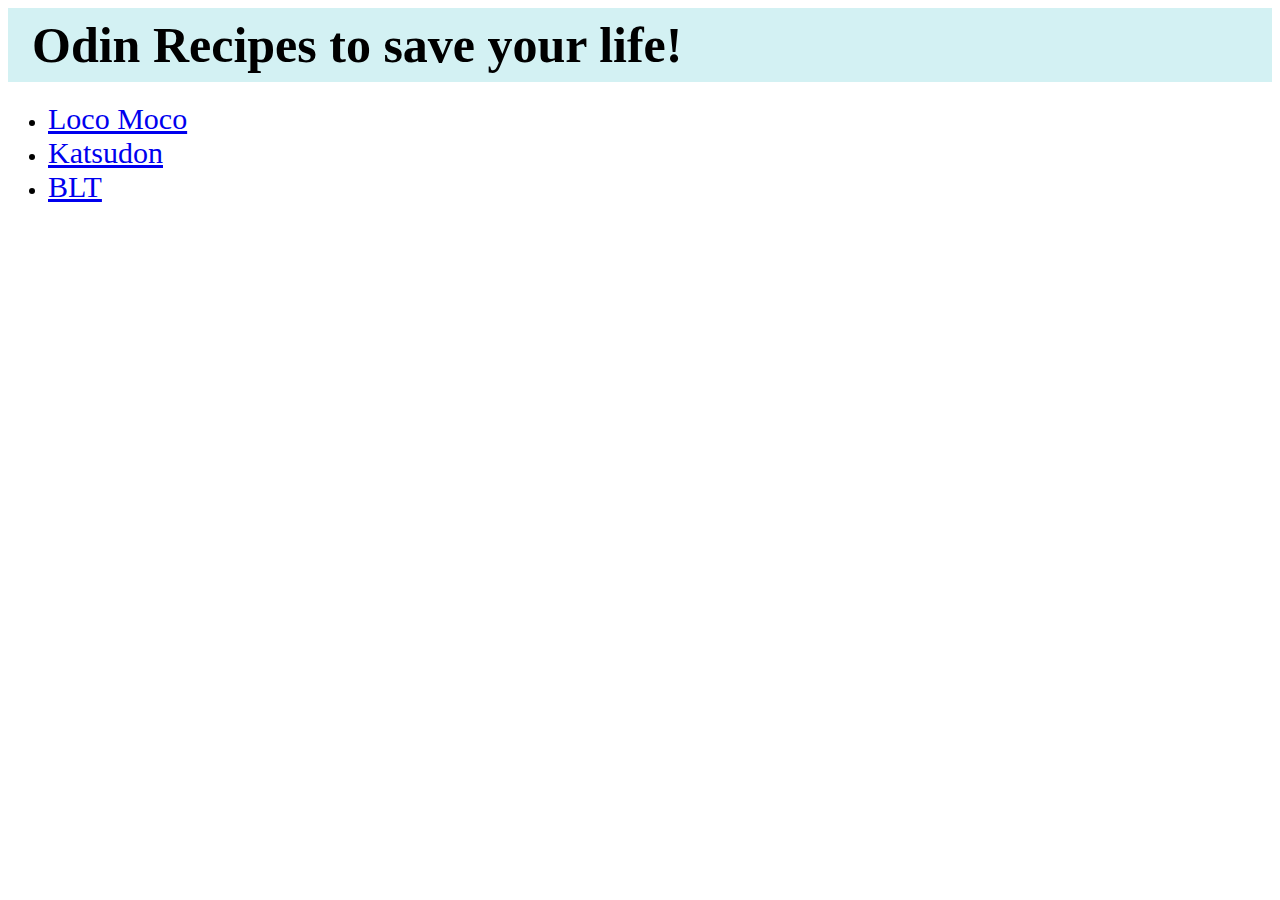
<file: index.html>
<!DOCTYPE html>
<html lang="en">
<head>
    <meta charset="UTF-8">
    <title>Seger's Odin Recipes</title>
    <link rel="stylesheet" href="style.css">
</head>
<body>
    <h1>Odin Recipes to save your life!</h1>
    
    <ul>
        <li><a href="recipes/locomoco.html" class="homepage_links">Loco Moco</a></li>
        <li><a href="recipes/katsudon.html" class="homepage_links">Katsudon</a></li>
        <li><a href="recipes/blt.html" class=homepage_links>BLT</a></li>
    </ul>
</body>
</html>
</file>
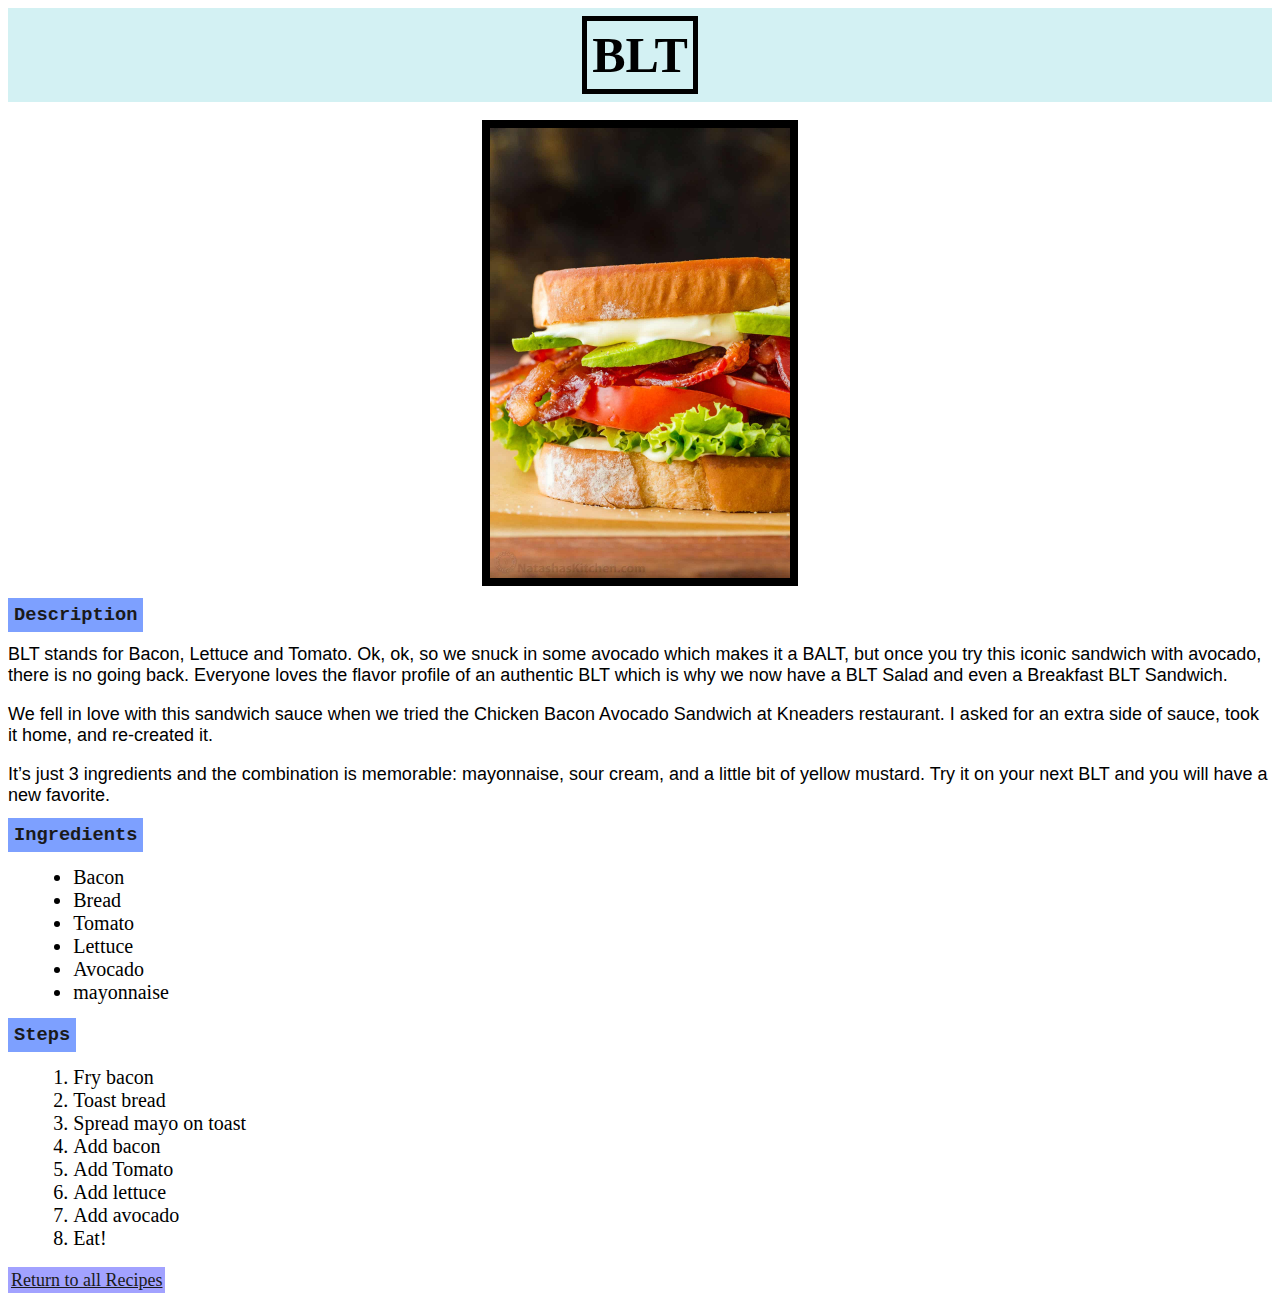
<file: recipes/blt.html>
<!DOCTYPE html>
<html lang="en">
<head>
    <meta charset="UTF-8">
    <title>BLT</title>
    <link rel="stylesheet" href="style.css" />
</head>
<body>
    <h1><span class="title-highlight">BLT</span></h1>

    <p><img src="./img/BLT.jpg" alt="Finished BLT" height="400" width="300"></p>

    <h3>Description</h3>

    <p>BLT stands for Bacon, Lettuce and Tomato. Ok, ok, so we snuck in some avocado which makes it a BALT, but once you try this iconic sandwich with avocado, there is no going back. Everyone loves the flavor profile of an authentic BLT which is why we now have a BLT Salad and even a Breakfast BLT Sandwich.</p>

    <p>We fell in love with this sandwich sauce when we tried the Chicken Bacon Avocado Sandwich at Kneaders restaurant. I asked for an extra side of sauce, took it home, and re-created it.</p>

    <p>It’s just 3 ingredients and the combination is memorable: mayonnaise, sour cream, and a little bit of yellow mustard. Try it on your next BLT and you will have a new favorite.</p>

    <h3>Ingredients</h3>

    <ul>
        <li>Bacon</li>
        <li>Bread</li>
        <li>Tomato</li>
        <li>Lettuce</li>
        <li>Avocado</li>
        <li>mayonnaise</li>
    </ul>

    <h3>Steps</h3>

    <ol>
        <li>Fry bacon</li>
        <li>Toast bread</li>
        <li>Spread mayo on toast</li>
        <li>Add bacon</li>
        <li>Add Tomato</li>
        <li>Add lettuce</li>
        <li>Add avocado</li>
        <li>Eat!</li>
    </ol>

    <a href="../index.html" class="return-button">Return to all Recipes</a>
</body>
</html>
</file>
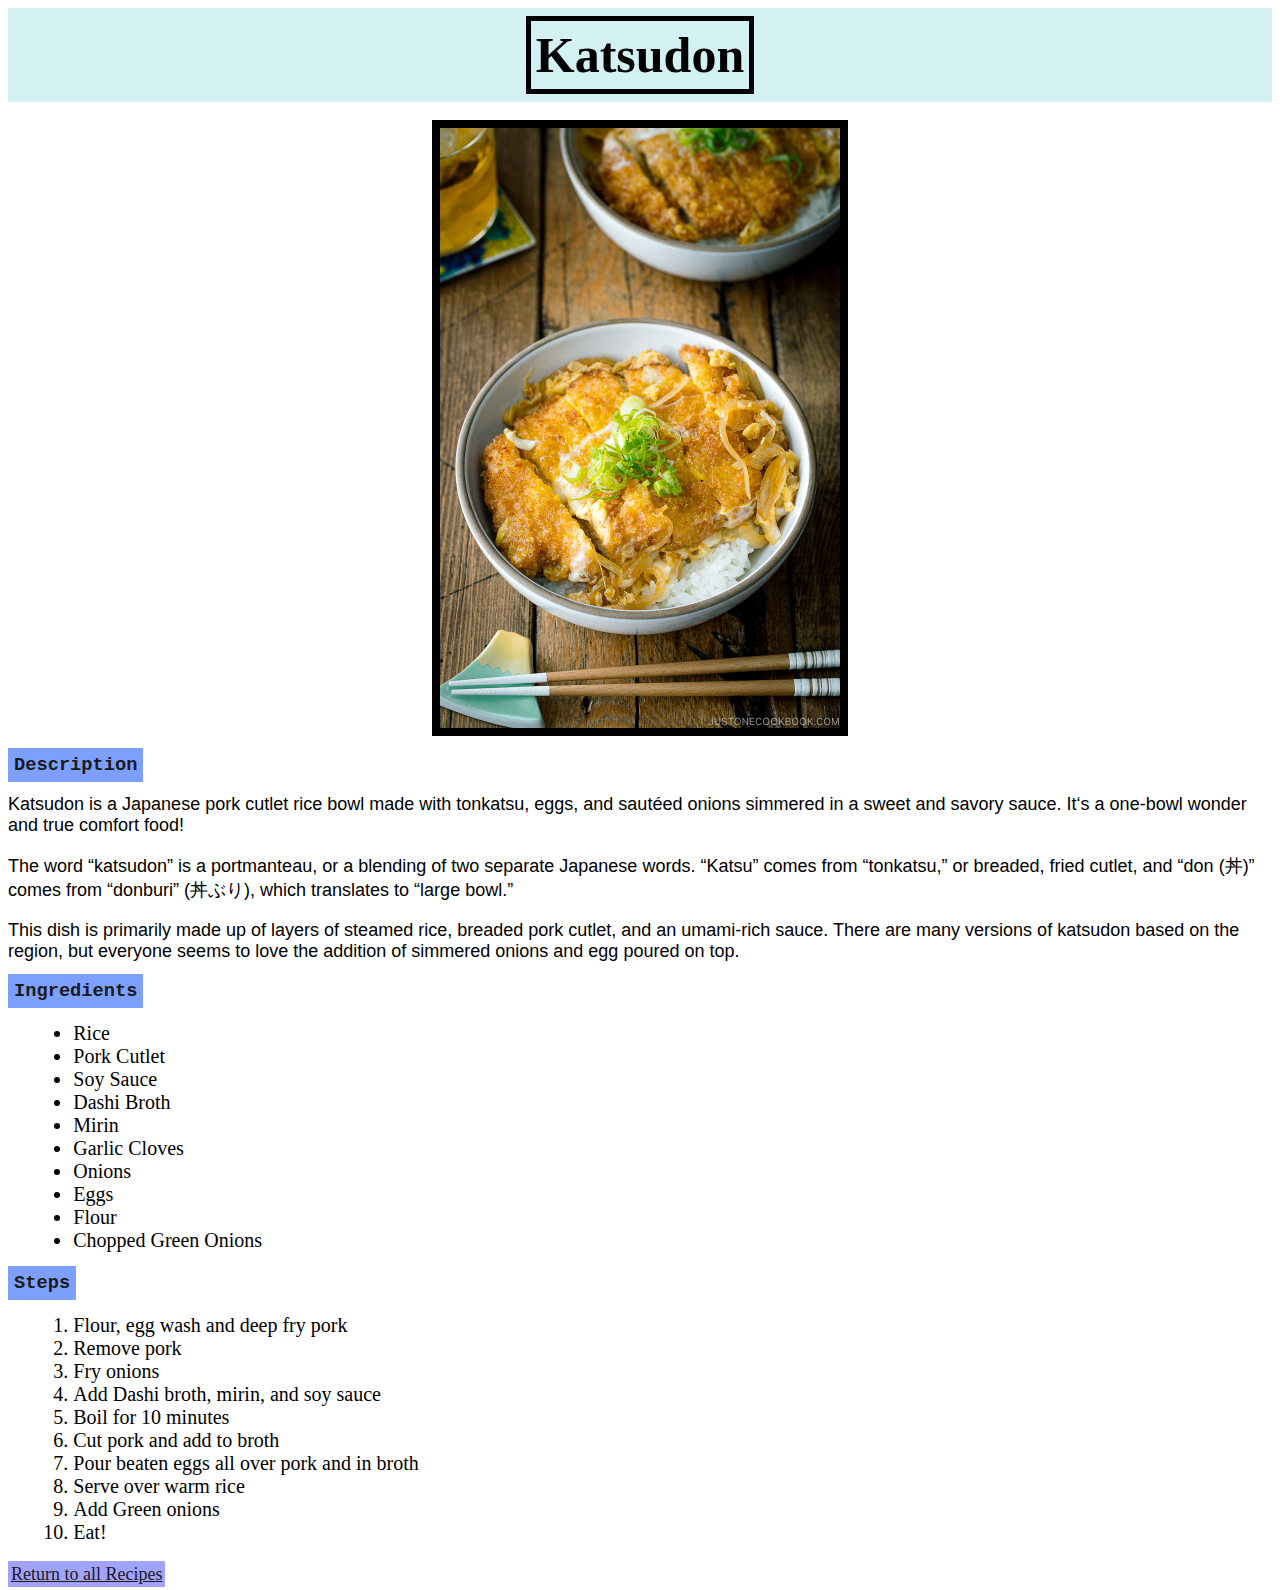
<file: recipes/katsudon.html>
<!DOCTYPE html>
<html lang="en">
<head>
    <meta charset="UTF-8">
    <title>Katsudon</title>
    <link rel="stylesheet" href="style.css" />
</head>
<body>
    <h1><span class="title-highlight">Katsudon</span></h1>

    <p><img src="./img/Katsudon.jpg" alt="Finished Katsudon" height="600" width="400"></p>

    <h3>Description</h3>

    <p>Katsudon is a Japanese pork cutlet rice bowl made with tonkatsu, eggs, and sautéed onions simmered in a sweet and savory sauce. It‘s a one-bowl wonder and true comfort food!</p>

    <p>The word “katsudon” is a portmanteau, or a blending of two separate Japanese words. “Katsu” comes from “tonkatsu,” or breaded, fried cutlet, and “don (丼)” comes from “donburi” (丼ぶり), which translates to “large bowl.” </p>

    <p>This dish is primarily made up of layers of steamed rice, breaded pork cutlet, and an umami-rich sauce. There are many versions of katsudon based on the region, but everyone seems to love the addition of simmered onions and egg poured on top. </p>
        

    <h3>Ingredients</h3>

    <ul>
        <li>Rice</li>
        <li>Pork Cutlet</li>
        <li>Soy Sauce</li>
        <li>Dashi Broth</li>
        <li>Mirin</li>
        <li>Garlic Cloves</li>
        <li>Onions</li>
        <li>Eggs</li>
        <li>Flour</li>
        <li>Chopped Green Onions</li>
    </ul>

    <h3>Steps</h3>

    <ol>
        <li>Flour, egg wash and deep fry pork </li>
        <li>Remove pork</li>
        <li>Fry onions</li>
        <li>Add Dashi broth, mirin, and soy sauce</li>
        <li>Boil for 10 minutes</li>
        <li>Cut pork and add to broth</li>
        <li>Pour beaten eggs all over pork and in broth</li>
        <li>Serve over warm rice</li>
        <li>Add Green onions</li>
        <li>Eat!</li>
    </ol>

    <a href="../index.html" class="return-button">Return to all Recipes</a>
</body>
</html>
</file>
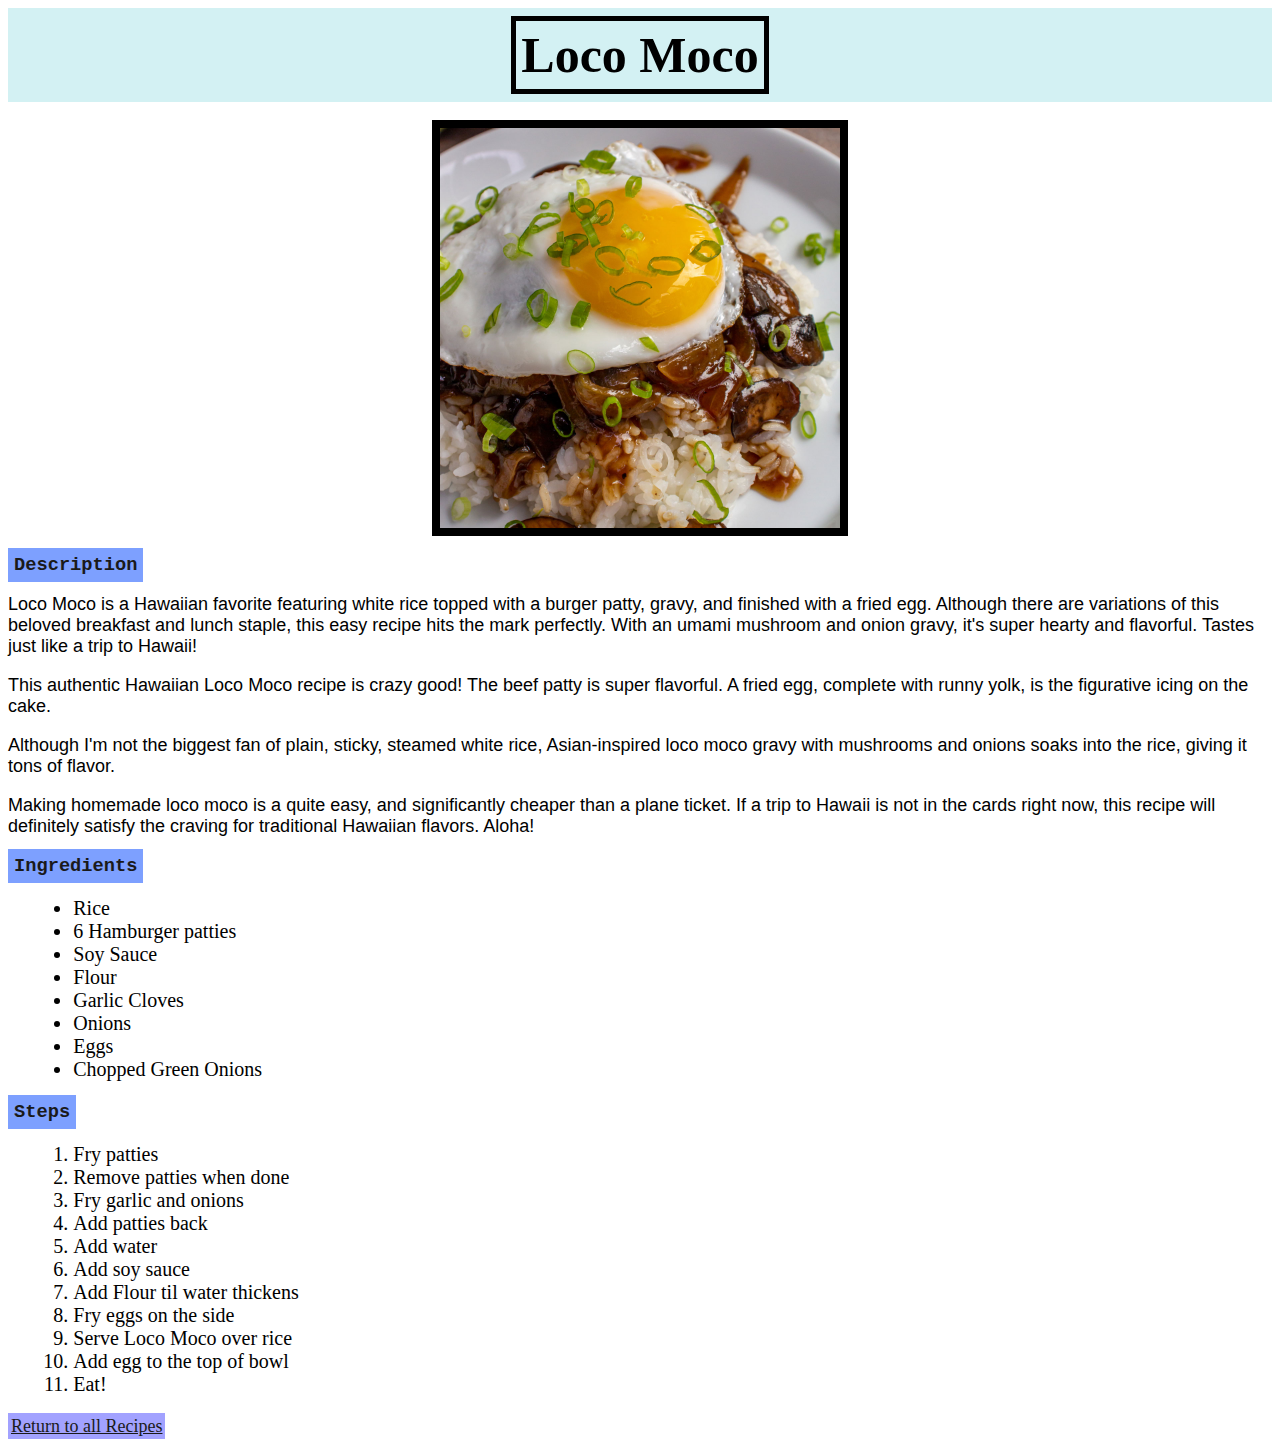
<file: recipes/locomoco.html>
<!DOCTYPE html>
<html lang="en">
<head>
    <meta charset="UTF-8">
    <title>Loco Moco</title>
    <link rel="stylesheet" href="style.css" />
</head>
<body>
    <h1><span class="title-highlight">Loco Moco</span></h1>
    <p><img src="./img/Loco-Moco.jpg" alt="Finished Loco Moco" height="400" width="400"></p>

    <h3>Description</h3>

    <p>Loco Moco is a Hawaiian favorite featuring white rice topped with a burger patty, gravy, and finished with a fried egg. Although there are variations of this beloved breakfast and lunch staple, this easy recipe hits the mark perfectly. With an umami mushroom and onion gravy, it's super hearty and flavorful. Tastes just like a trip to Hawaii!</p>

    <p>This authentic Hawaiian Loco Moco recipe is crazy good! The beef patty is super flavorful. A fried egg, complete with runny yolk, is the figurative icing on the cake.</p>

    <p>Although I'm not the biggest fan of plain, sticky, steamed white rice, Asian-inspired loco moco gravy with mushrooms and onions soaks into the rice, giving it tons of flavor.</p>
        
    <p>Making homemade loco moco is a quite easy, and significantly cheaper than a plane ticket. If a trip to Hawaii is not in the cards right now, this recipe will definitely satisfy the craving for traditional Hawaiian flavors. Aloha!</p>

    <h3>Ingredients</h3>

    <ul class="list_stuff ">
        <li>Rice</li>
        <li>6 Hamburger patties</li>
        <li>Soy Sauce</li>
        <li>Flour</li>
        <li>Garlic Cloves</li>
        <li>Onions</li>
        <li>Eggs</li>
        <li>Chopped Green Onions</li>
    </ul>

    <h3>Steps</h3>

    <ol class="list_stuff">
        <li>Fry patties</li>
        <li>Remove patties when done</li>
        <li>Fry garlic and onions</li>
        <li>Add patties back</li>
        <li>Add water</li>
        <li>Add soy sauce</li>
        <li>Add Flour til water thickens</li>
        <li>Fry eggs on the side</li>
        <li>Serve Loco Moco over rice</li>
        <li>Add egg to the top of bowl</li>
        <li>Eat!</li>
    </ol>

    <a href="../index.html" class="return-button">Return to all Recipes</a>
</body>
</html>
</file>
<file: style.css>
.homepage_links {
    font-size: 30px;
    font-family: Georgia, 'Times New Roman', Times, serif;
    margin-left: auto;


}

h1 {
    background-color: rgba(202, 238, 240, 0.822);
    font-family: 'Brush Script MT', cursive;
    font-size: 50px;
    display: block;
    margin: 0 auto;
    padding: 8px 24px;
}

img {
    height: auto;
    width: 400;
}

h3 {
    background-color: rgba(80, 127, 255, 0.747);
    color: rgb(26, 26, 26);
    font-family: "Lucida Console", monospace;
}

p {
    font-size: 18px;
    font-family: Arial, Helvetica, sans-serif;
}

ul,
ol {
    font-size: 20px;
    font-family: Georgia, 'Times New Roman', Times, serif;
}

.return-button {
    background-color: rgba(0, 0, 255, 0.363);
    color: rgb(26, 26, 26);
    font-size: 18px;
    
}
</file>
<file: recipes/style.css>
.homepage_links {
    font-size: 30px;
    font-family: Georgia, 'Times New Roman', Times, serif;
    text-align: center;

}

h1 {
    background-color: rgba(202, 238, 240, 0.822);
    font-family: 'Brush Script MT', cursive;
    font-size: 50px;
    text-align: center;
    margin: auto;
    padding: 8px 24px;
}

.title-highlight {
    border: 5px solid black;
    padding: 5px;
    display: inline-block;
}

img {
    height: auto;
    width: 400;
    display: block;
    background-color: black;
    padding: 8px;
    margin-left: auto;
    margin-right: auto;
}

h3 {
    background-color: rgba(80, 127, 255, 0.747);
    color: rgb(26, 26, 26);
    font-family: "Lucida Console", monospace;
    display: inline;
    padding: 6px;

}

p {
    font-size: 18px;
    font-family: Arial, Helvetica, sans-serif;
}

ul,
ol {
    font-size: 20px;
    font-family: Georgia, 'Times New Roman', Times, serif;
    margin-left: 2%;
    width: auto;
}


.return-button {
    background-color: rgba(0, 0, 255, 0.363);
    color: rgb(26, 26, 26);
    font-size: 18px;
    padding: 3px;
    
}
</file>
